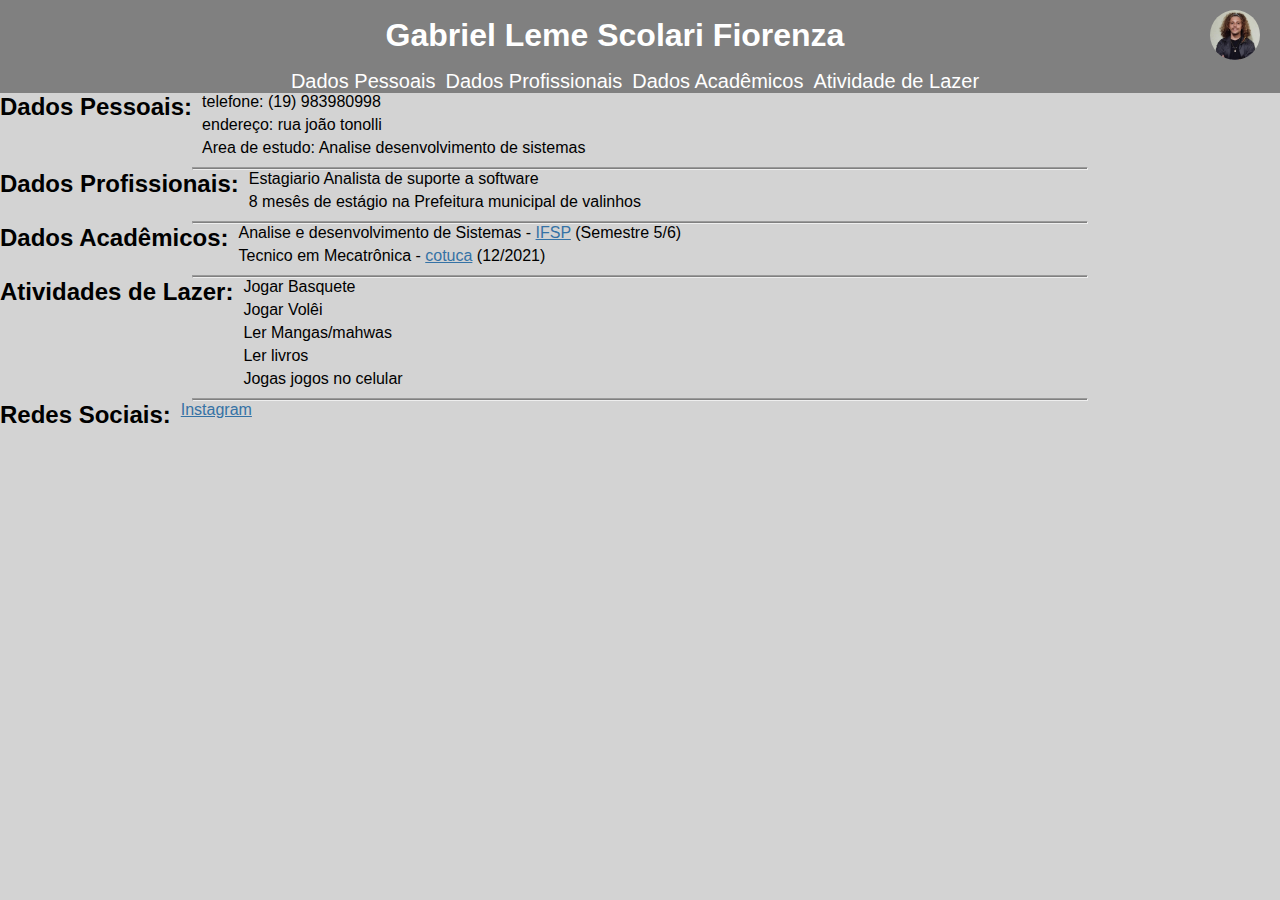
<file: Atividade 2/index.html>
<!DOCTYPE html>
<html>
    <head>
        <meta charset="UTF-8" />
        <title> Gabriel Leme Scolari Fiorenza </title> <!-- titulo da guia -->
        <link rel = "icon" href = "./imagens/foto.png"> <!--imagem da guia-->
        <link rel = "stylesheet" href ="./Styles/Style.css" /> <!--linka com o CSS-->
    </head>


    <body>
        
        <header>
            <div class = "cabecalho">
                <h1 class = "title">Gabriel Leme Scolari Fiorenza</h1>
                <img src = "./imagens/foto.png" alt = "Gabriel Fiorenza">
            </div>

            <div class = "menu">
                <nav >
                    <ul class = "atalhos">
                        <li><a class = "topicos" href="#Dados_Pessoais">Dados Pessoais</a></li>
                        <li><a class = "topicos" href="#Dados_Profissionais">Dados Profissionais</a></li>
                        <li><a class = "topicos" href="#Dados_Academicos">Dados Acadêmicos</a></li>
                        <li><a class = "topicos" href="#Atividade_de_Lazer">Atividade de Lazer</a></li>
                    </ul>
                </nav>
            </div>
        </header>
    
        <div class = "card" id="Dados_Pessoais">
            <div>
                <h2 class = "card_title">Dados Pessoais: </h2>
            </div>
            
            <div >
                <ul class = "card_list">
                    <li>
                        telefone: (19) 983980998
                    </li>
                    <li>
                        endereço: rua joão tonolli
                    </li>
                    <li>
                        Area de estudo: Analise desenvolvimento de sistemas
                    </li>
                </ul>
            </div>
            
        </div>

        <hr>

        
        <div class = "card" id="Dados_Profissionais">
            <div>
                <h2 class = "card_title">Dados Profissionais: </h2>
            </div>

            <div>
                <ul class = "card_list">
                    <li>
                        Estagiario Analista de suporte a software
                    </li>
                    <li>
                        8 mesês de estágio na Prefeitura municipal de valinhos
                    </li>
                </ul>
            </div>         
        </div>

        <hr>

        
        <div class = "card" id="Dados_Academicos">
            <div>
                <h2 class = "card_title">Dados Acadêmicos:</h2>
            </div>

            <div>
                <ul class = "card_list">
                    <li>
                        Analise e desenvolvimento de Sistemas - <a class = "card_link" href="https://www.ifsp.edu.br/">IFSP</a> (Semestre 5/6)
                    </li>
                    <li>
                        Tecnico em Mecatrônica - <a class = "card_link" href="https://cotuca.unicamp.br/">cotuca</a> (12/2021)
                    </li>
                </ul>
            </div>   
        </div>

        <hr>    

        
        <div class = "card" id = "Atividade_de_Lazer">
            <div>
                <h2 class = "card_title">Atividades de Lazer:</h2>
            </div>

            <div>
                <ul class = "card_list">
                    <li>
                        Jogar Basquete
                    </li>
                    <li>
                        Jogar Volêi
                    </li>
                    <li>
                        Ler Mangas/mahwas
                    </li>
                    <li>
                        Ler livros
                    </li>
                    <li>
                        Jogas jogos no celular
                    </li>
                </ul>
            </div>
        </div>

        <hr>

        <div class = "card" id ="footer">
        
            <div>
                <h2 class = "card_title">Redes Sociais: </h2>
            </div>

            <div>
                <a class = "card_link" href="https://www.instagram.com/fiorenz.a.gabriel/">Instagram</a>
            </div> 
        </div>
    </body>
</html>
</file>
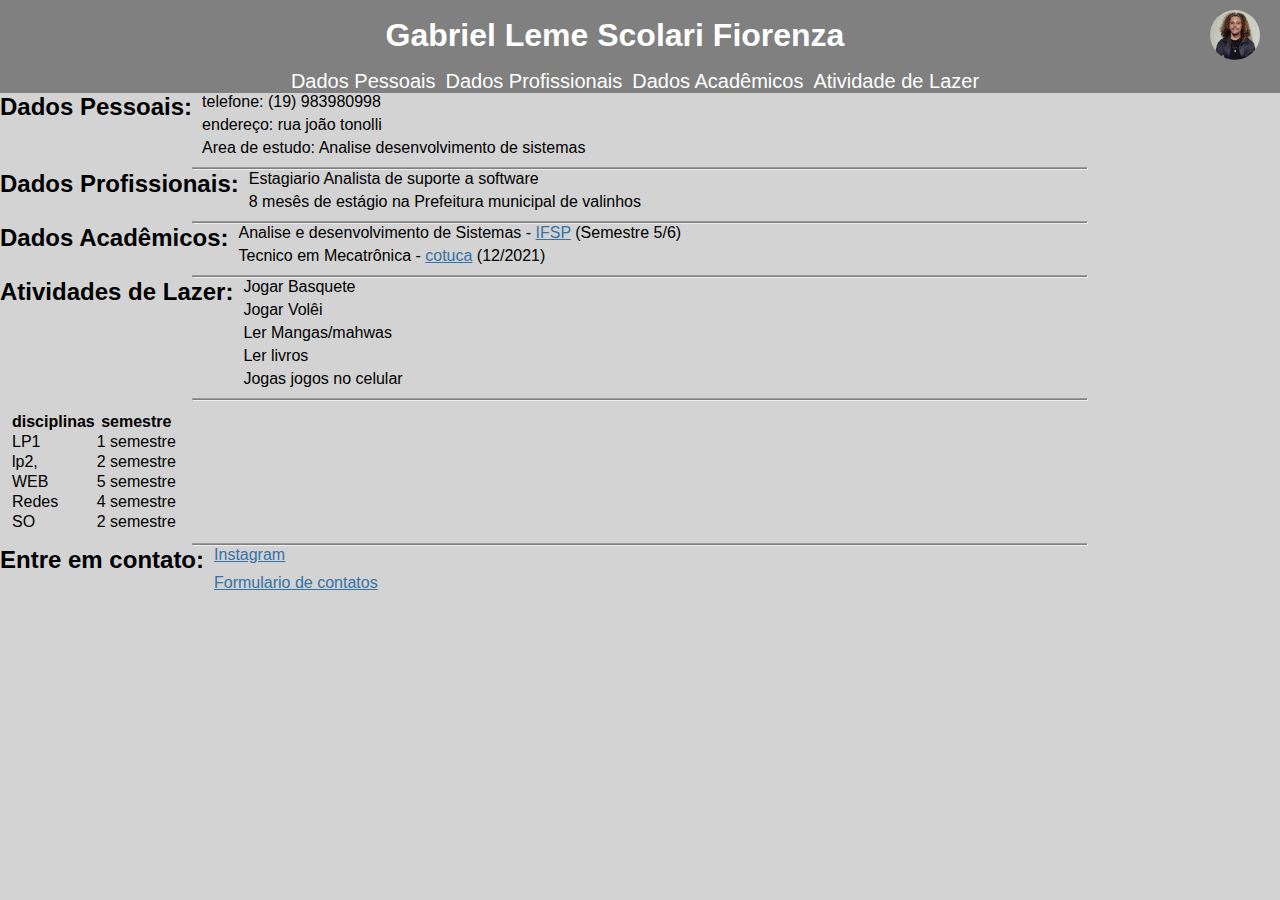
<file: atv2_3/index.html>
<!DOCTYPE html>
<html>
    <head>
        <meta charset="UTF-8" />
        <title> Gabriel Leme Scolari Fiorenza </title> <!-- titulo da guia -->
        <link rel = "icon" href = "./imagens/foto.png"> <!--imagem da guia-->
        <link rel = "stylesheet" href ="./Styles/Style.css" /> <!--linka com o CSS-->
    </head>


    <body>
        
        <header>
            <div class = "cabecalho">
                <h1 class = "title">Gabriel Leme Scolari Fiorenza</h1>
                <img src = "./imagens/foto.png" alt = "Gabriel Fiorenza">
            </div>

            <div class = "menu">
                <nav >
                    <ul class = "atalhos">
                        <li><a class = "topicos" href="#Dados_Pessoais">Dados Pessoais</a></li>
                        <li><a class = "topicos" href="#Dados_Profissionais">Dados Profissionais</a></li>
                        <li><a class = "topicos" href="#Dados_Academicos">Dados Acadêmicos</a></li>
                        <li><a class = "topicos" href="#Atividade_de_Lazer">Atividade de Lazer</a></li>
                    </ul>
                </nav>
            </div>
        </header>
    
        <div class = "card" id="Dados_Pessoais">
            <div>
                <h2 class = "card_title">Dados Pessoais: </h2>
            </div>
            
            <div >
                <ul class = "card_list">
                    <li>
                        telefone: (19) 983980998
                    </li>
                    <li>
                        endereço: rua joão tonolli
                    </li>
                    <li>
                        Area de estudo: Analise desenvolvimento de sistemas
                    </li>
                </ul>
            </div>
            
        </div>

        <hr>

        
        <div class = "card" id="Dados_Profissionais">
            <div>
                <h2 class = "card_title">Dados Profissionais: </h2>
            </div>

            <div>
                <ul class = "card_list">
                    <li>
                        Estagiario Analista de suporte a software
                    </li>
                    <li>
                        8 mesês de estágio na Prefeitura municipal de valinhos
                    </li>
                </ul>
            </div>         
        </div>

        <hr>

        
        <div class = "card" id="Dados_Academicos">
            <div>
                <h2 class = "card_title">Dados Acadêmicos:</h2>
            </div>

            <div>
                <ul class = "card_list">
                    <li>
                        Analise e desenvolvimento de Sistemas - <a class = "card_link" href="https://www.ifsp.edu.br/">IFSP</a> (Semestre 5/6)
                    </li>
                    <li>
                        Tecnico em Mecatrônica - <a class = "card_link" href="https://cotuca.unicamp.br/">cotuca</a> (12/2021)
                    </li>
                </ul>
            </div>   
        </div>

        <hr>    

        
        <div class = "card" id = "Atividade_de_Lazer">
            <div>
                <h2 class = "card_title">Atividades de Lazer:</h2>
            </div>

            <div>
                <ul class = "card_list">
                    <li>
                        Jogar Basquete
                    </li>
                    <li>
                        Jogar Volêi
                    </li>
                    <li>
                        Ler Mangas/mahwas
                    </li>
                    <li>
                        Ler livros
                    </li>
                    <li>
                        Jogas jogos no celular
                    </li>
                </ul>
            </div>
        </div>

        <hr>

        <div class = "tabela">
            <table>
                <th>disciplinas</th>
                <th>semestre</th>
                <tr>
                    <td>LP1</td>
                    <td>1 semestre</td>
                </tr>
                <tr>
                    <td>lp2, </td>
                    <td>2 semestre</td>
                </tr>
                <tr>
                    <td>WEB</td>
                    <td>5 semestre</td>
                </tr>
                <tr>
                    <td>Redes</td>
                    <td>4 semestre</td>
                </tr>
                <tr>
                    <td>SO</td>
                    <td>2 semestre</td>
                </tr>
            </table>
            
        </div>

        <hr>

        <div class = "card" id ="footer">
        
            <div>
                <h2 class = "card_title">Entre em contato: </h2>
            </div>

            <div class = "contatos">

                <a class = "card_link" href="https://www.instagram.com/fiorenz.a.gabriel/">Instagram</a>
                <a class = "card_link" href="./form-contato.html">Formulario de contatos</a>
            </div> 
        </div>
    </body>
</html>
</file>
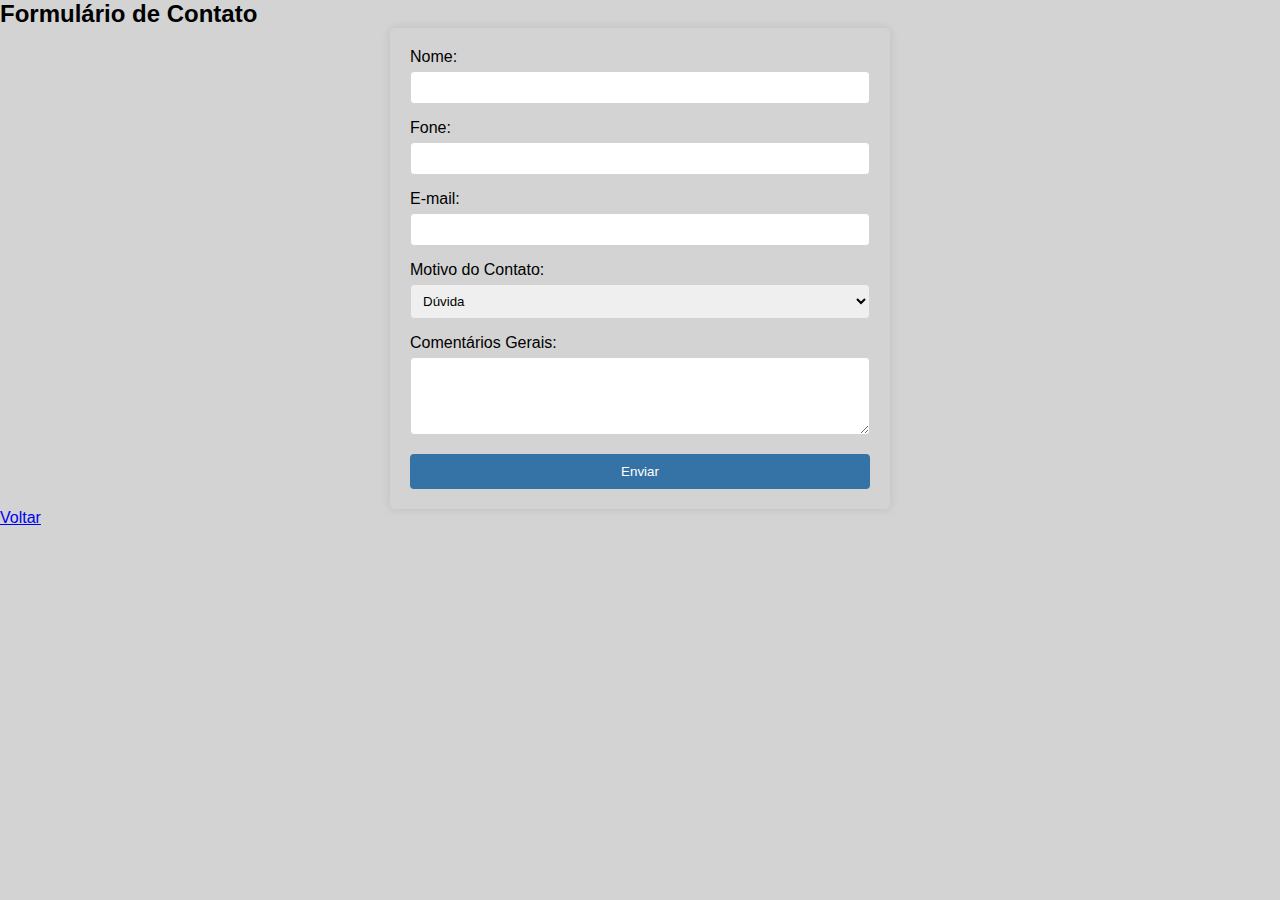
<file: atv2_3/form-contato.html>
<!DOCTYPE html>
<html lang="pt-BR">

<head>
    <meta charset="UTF-8">
    <meta name="viewport" content="width=device-width, initial-scale=1.0">
    <title>Formulario de contato</title>
    <link rel="icon" href="./imagens/foto.png"> <!--imagem da guia-->
    <link rel="stylesheet" href="./Styles/Style_form.css" /> <!--linka com o CSS-->
</head>

<body>

    <h2>Formulário de Contato</h2>
    <form action="dados" method="get">
        <label for="nome">Nome:</label>
        <input type="text" id="nome" name="nome" required><br>

        <label for="fone">Fone:</label>
        <input type="tel" id="fone" name="fone" required><br>

        <label for="email">E-mail:</label>
        <input type="email" id="email" name="email" required><br>

        <label for="motivo">Motivo do Contato:</label>
        <select id="motivo" name="motivo">
            <option value="duvida">Dúvida</option>
            <option value="sugestao">Sugestão</option>
            <option value="elogio">Elogio</option>
            <option value="reclamacao">Reclamação</option>
        </select><br>

        <label for="comentarios">Comentários Gerais:</label>
        <textarea id="comentarios" name="comentarios" rows="4" cols="50"></textarea>

        <input type="submit" value="Enviar">
    </form>
    

    <div class="card" id="footer">
        <a class="card_link" href="./index.html">Voltar</a>
    </div>
</body>

</html>
</file>
<file: Atividade 2/Styles/Style.css>
*{
    margin: 0;
    padding: 0;
    box-sizing: border-box;
    font-family: Arial, Helvetica, sans-serif;
}

body{
    background-color: #D3D3D3;
}

.cabecalho {
    display: flex;
    justify-content: space-between;
    align-items: center;
    background-color: gray;
    padding: 10px 20px;
    color: white;
}

.title {
    margin: 0;
    color: white;
    flex-grow: 1; /* Ocupa o espaço restante */
    text-align: center; /* Alinha o texto ao centro */
}


.cabecalho img {
    border-radius: 50%;
    width: 50px; /* Ajuste conforme necessário */
    height: 50px; /* Ajuste conforme necessário */
}

.menu {
    display: flex;
    justify-content: center; /* Centralizar horizontalmente */
    background-color: gray;
}

.atalhos {
    display: flex;
    list-style-type: none;
    margin: 0;
    padding: 0;
}

.atalhos li {
    margin-right: 10px;
}

.topicos {
    font-size: 20px;
    color: white;
    text-decoration: none; /* Remover decoração de link */
}

.topicos:hover {
    color: darkblue;
    font-size: 120%;
}

hr{
    color: gray;
    background-color: gray;
    height: 3px;
    width: 70%;
    margin: auto;
}

.card{
    display: flex;
    margin-right: 50px;
}

.card_list {
    list-style-type: none;
    margin-bottom: 10px; /* Adiciona espaçamento entre os itens da lista */
}

.card_list li {
    margin-bottom: 5px; /* Adiciona espaçamento entre os itens da lista */
}

.card h2{
    margin-right: 10px;
}

.card_link{
    color: #3572A5;
}

.card_link:hover{
    color: darkblue;
}
</file>
<file: atv2_3/Styles/Style.css>
*{
    margin: 0;
    padding: 0;
    box-sizing: border-box;
    font-family: Arial, Helvetica, sans-serif;
}

body{
    background-color: #D3D3D3;
}

.cabecalho {
    display: flex;
    justify-content: space-between;
    align-items: center;
    background-color: gray;
    padding: 10px 20px;
    color: white;
}

.title {
    margin: 0;
    color: white;
    flex-grow: 1; /* Ocupa o espaço restante */
    text-align: center; /* Alinha o texto ao centro */
}


.cabecalho img {
    border-radius: 50%;
    width: 50px; /* Ajuste conforme necessário */
    height: 50px; /* Ajuste conforme necessário */
}

.menu {
    display: flex;
    justify-content: center; /* Centralizar horizontalmente */
    background-color: gray;
}

.atalhos {
    display: flex;
    list-style-type: none;
    margin: 0;
    padding: 0;
}

.atalhos li {
    margin-right: 10px;
}

.topicos {
    font-size: 20px;
    color: white;
    text-decoration: none; /* Remover decoração de link */
}

.topicos:hover {
    color: darkblue;
    font-size: 120%;
}

hr{
    color: gray;
    background-color: gray;
    height: 3px;
    width: 70%;
    margin: auto;
}

.card{
    display: flex;
    margin-right: 50px;
}

.card_list {
    list-style-type: none;
    margin-bottom: 10px; /* Adiciona espaçamento entre os itens da lista */
}

.card_list li {
    margin-bottom: 5px; /* Adiciona espaçamento entre os itens da lista */
}

.card h2{
    margin-right: 10px;
}

.card_link{
    color: #3572A5;
}

.card_link:hover{
    color: darkblue;
}

.contatos .card_link {
    display: block;
    margin-bottom: 10px; /* Espaçamento entre os links */
}

.tabela{
    padding: 10px;
}
</file>
<file: atv2_3/Styles/Style_form.css>
/* Resetando as margens e preenchimento */
* {
    margin: 0;
    padding: 0;
    box-sizing: border-box;
}

/* Definindo a fonte padrão */
body {
    font-family: Arial, Helvetica, sans-serif;
    background-color: #D3D3D3; /* Mantém o fundo cinza */
}

/* Estilo para o formulário */
form {
    max-width: 500px;
    margin: 0 auto;
    padding: 20px;
    background-color: #D3D3D3; 
    border-radius: 5px;
    box-shadow: 0 0 10px rgba(0, 0, 0, 0.1);
}

form h2 {
    text-align: center;
    margin-bottom: 20px;
}

/* Estilo para os labels */
form label {
    display: block;
    margin-bottom: 5px;
}

/* Estilo para os inputs */
form input[type="text"],
form input[type="tel"],
form input[type="email"],
form select,
form textarea {
    width: 100%;
    padding: 8px;
    margin-bottom: 15px;
    border: 1px solid #D3D3D3;
    border-radius: 4px;
}

/* Estilo para o botão de enviar */
form input[type="submit"] {
    width: 100%;
    background-color: #3572A5;
    color: white; /* Corrigido para o texto branco para melhor legibilidade */
    padding: 10px;
    border: none;
    border-radius: 4px;
    cursor: pointer;
    transition: background-color 0.3s ease;
}

form input[type="submit"]:hover {
    background-color: #4d90fe; /* Corrigido para um tom de azul mais claro */
}
</file>
